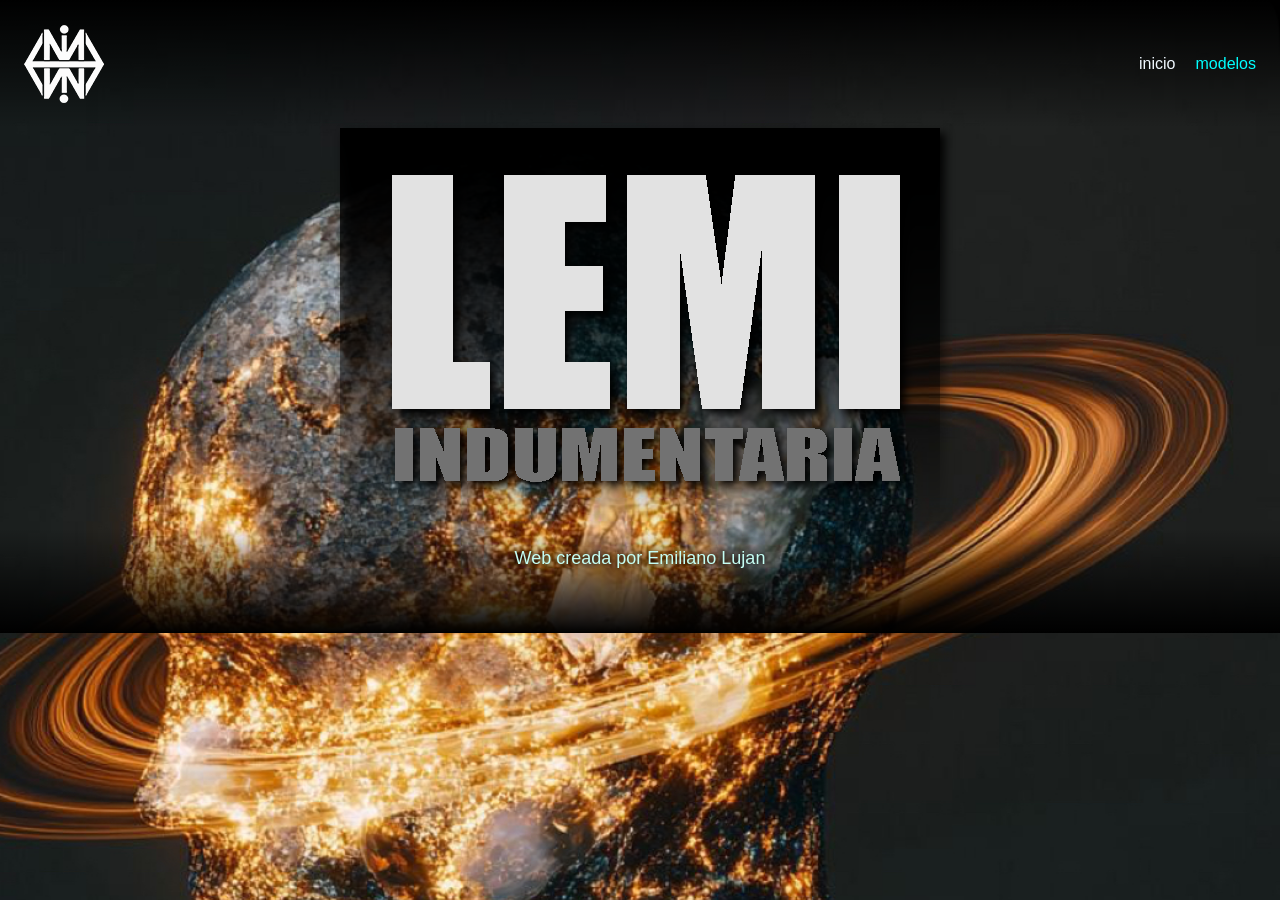
<file: index.html>
<!DOCTYPE html>
<html lang="es">

<head>
    <meta charset="UTF-8">
    <meta name="viewport" content="width=device-width, initial-scale=1.0">
    <link rel="stylesheet" href="style/style.css">
    <title>LEMI</title>
</head>

<body>
    <div class="fondo" ></div>
    <!--https://flexboxfroggy.com/#es enlace para practicar flex-->

    <header>
    <nav>
        
        <img src="img/logo.png" alt="logo de la marca">
        <ul>
            <li>inicio</li>
            <li><a href="page/modelos.html">modelos</a></li>

        </ul>
    </nav>
    </header>
    <main>
        <img class="lemi" src="img/camisetas/LEMI.png" alt="imagen del nombre de la marca lemi">
    </main>

    <footer>
        <p>Web creada por Emiliano Lujan</p>
    </footer>

</body>

</html>
</file>
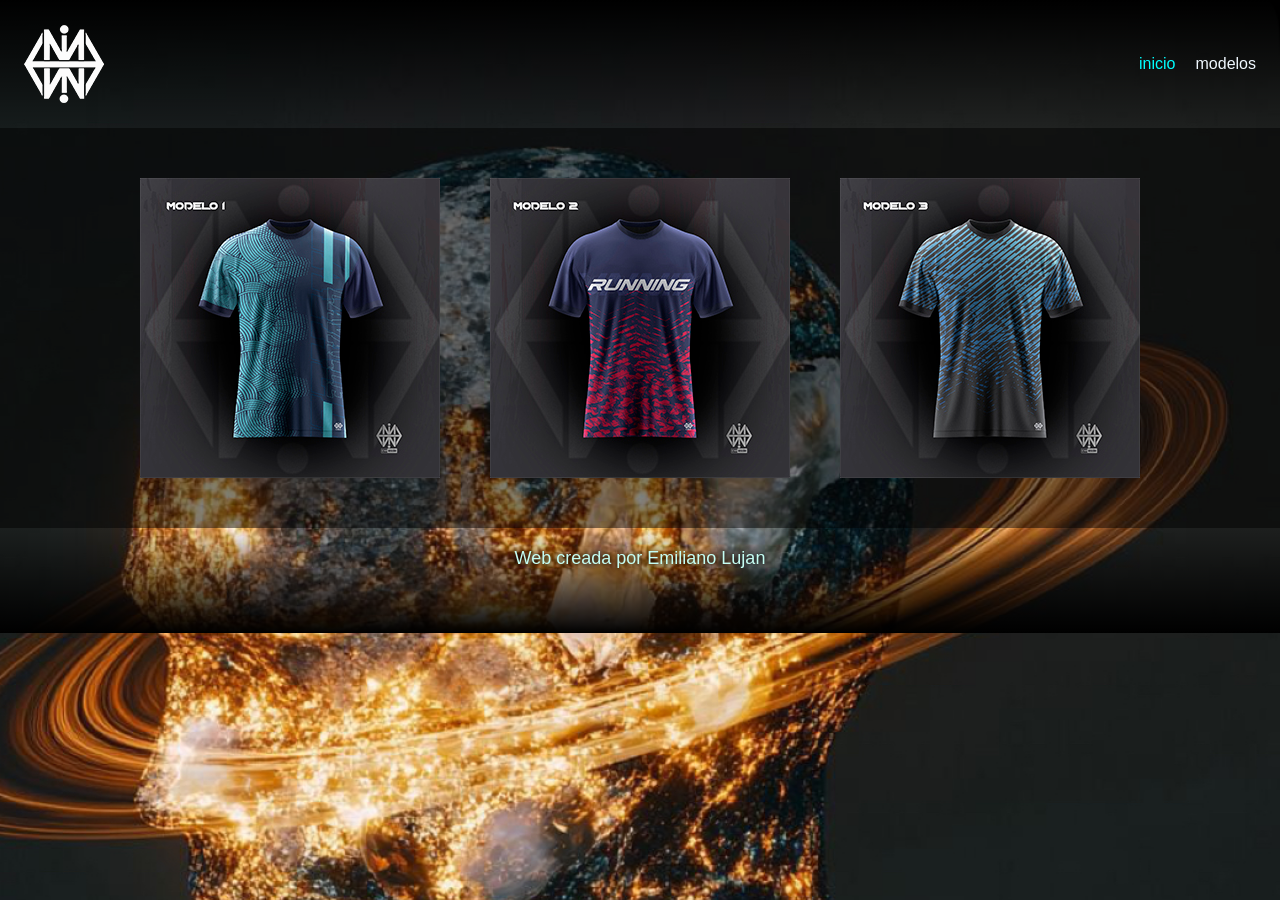
<file: page/modelos.html>
<!DOCTYPE html>
<html lang="es">

<head>
    <meta charset="UTF-8">
    <meta name="viewport" content="width=device-width, initial-scale=1.0">
    <link rel="stylesheet" href="../style/style.css">
    <title>Modelos-LEMI</title>
</head>

<body>
    <!--https://flexboxfroggy.com/#es enlace para practicar flex-->

    <header>
        <nav>
            <img src="../img/logo.png" alt="logo de la marca">
            <ul>
                <li><a href="../index.html">inicio</a></li>
                <li>modelos</li>
            </ul>
        </nav>
    </header>


    <main>
        <div>
            <img src="../img/camisetas/modelo-1.jpg" alt="modelo de camiseta 1">
            <img src="../img/camisetas/modelo-2.jpg" alt="modelo de camiseta 2">
            <img src="../img/camisetas/modelo-3.jpg" alt="modelo de camiseta 3">
        </div>
    </main>

    <footer>
                <p>Web creada por Emiliano Lujan</p>
    </footer>

</body>

</html>
</file>
<file: style/style.css>
* {
    margin: 0;
    padding: 0;
}

/*imagen de fondo para la web*/
body {
    background-image: url(../img/fondo.jpeg);
    background-repeat: no-repeat;
    background-size: cover;
    background-position: top;
}



/*navbar*/
nav {
    background: linear-gradient(black, transparent);
    padding: 24px;
    display: flex;
    flex-direction: row;
    justify-content: space-between;

}

nav ul {
    display: flex;
    flex-direction: row;
    justify-content: center;
    align-items: center;
    gap: 20px;

}

nav ul li {
    list-style: none;
    color: aliceblue;
    font-family: Impact, Haettenschweiler, 'Arial Narrow Bold', sans-serif;

}

nav ul li a {
    text-decoration: none;
    color: aqua
}

/* modelos de camisetas*/
main div{
    background-color: rgba(0, 0, 0, 0.486);
    padding: 50px;
    box-sizing: border-box;
    display: flex;
    justify-content: center;
    gap: 50px;
    flex-wrap: wrap;
}

/*logo en pagina de inicio*/
.lemi{
    display: block;
    margin: auto;
    max-width: 100%;
    height: auto;
    filter: drop-shadow( 5px 5px 5px black);
    background: linear-gradient(black,transparent);
}

/*parrafo del footer(pie de pagina)*/
p{
    color: rgb(197, 253, 243);
    font-family:Impact, Haettenschweiler, 'Arial Narrow Bold', sans-serif;
    font-size:large;
    text-shadow: 0 0 5px black;
}

footer{
    background: linear-gradient(transparent,black);
    padding: 20px 20px;
    text-align: center;
    height: 65px;
   
}
</file>
